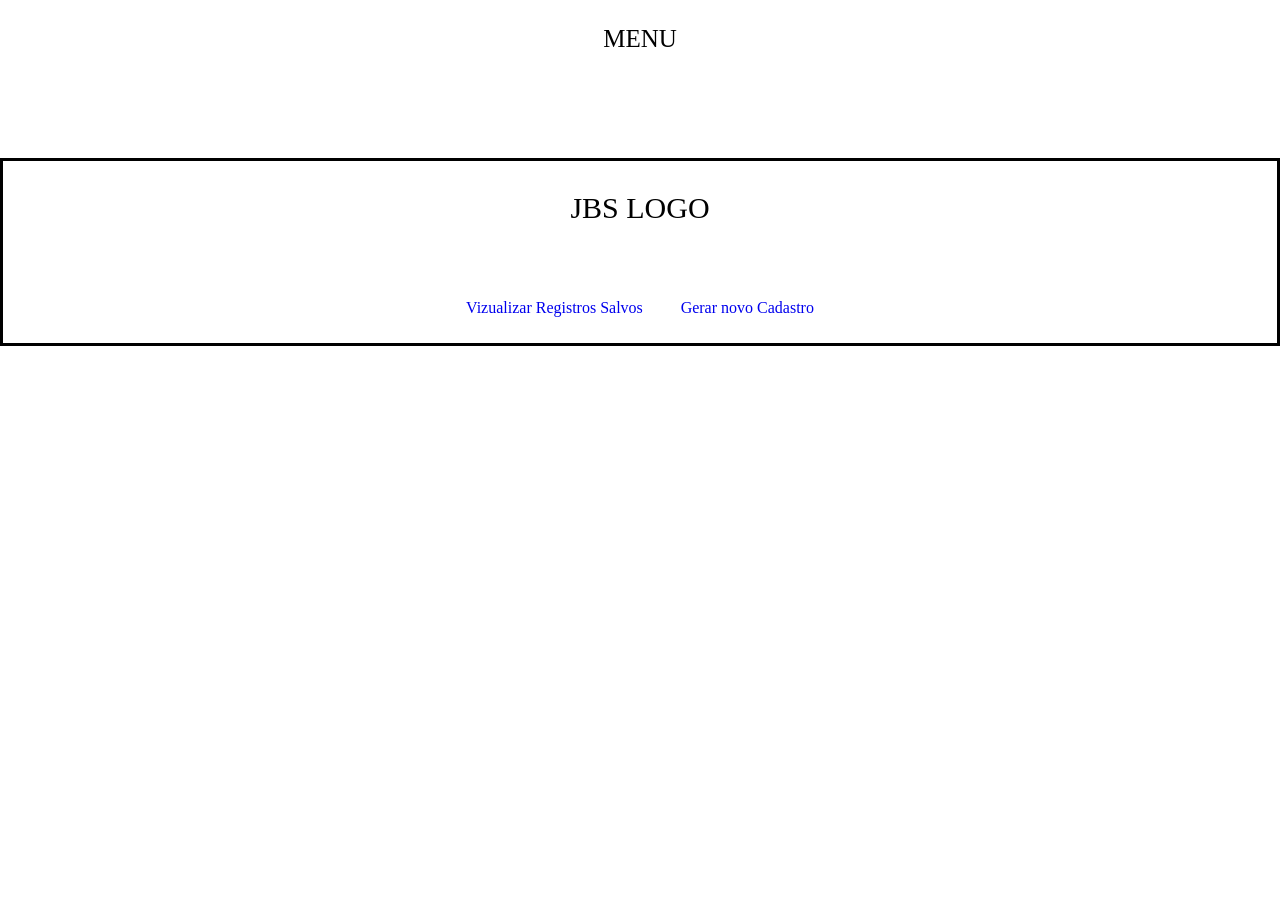
<file: cortador/index.html>
<!DOCTYPE html>
<html lang="pt-br">
<head>
    <meta charset="UTF-8">
    <meta name="viewport" content="width=device-width, initial-scale=1.0">
    <title>Cortador</title>
    <link rel="stylesheet" href="style.css">
</head>
<body>
    <div class="screen">
        <header class="cabecalho"><p>MENU</p></header>
        <div class="sitebody">
            <div class="logoarea">
                <div class="logo"><p>JBS LOGO</p></div>
            </div>
            <div class="buttonsarea">
                <a class="registros" href="paginaregistros.html"><p>Vizualizar Registros Salvos</p></a>
                <a class="cadastro" href="paginacadastro.html"><p>Gerar novo Cadastro</p></a>
            </div>
        </div>
        <footer class="rodape"></footer>
        
    </div>
    
</body>
</html>
</file>
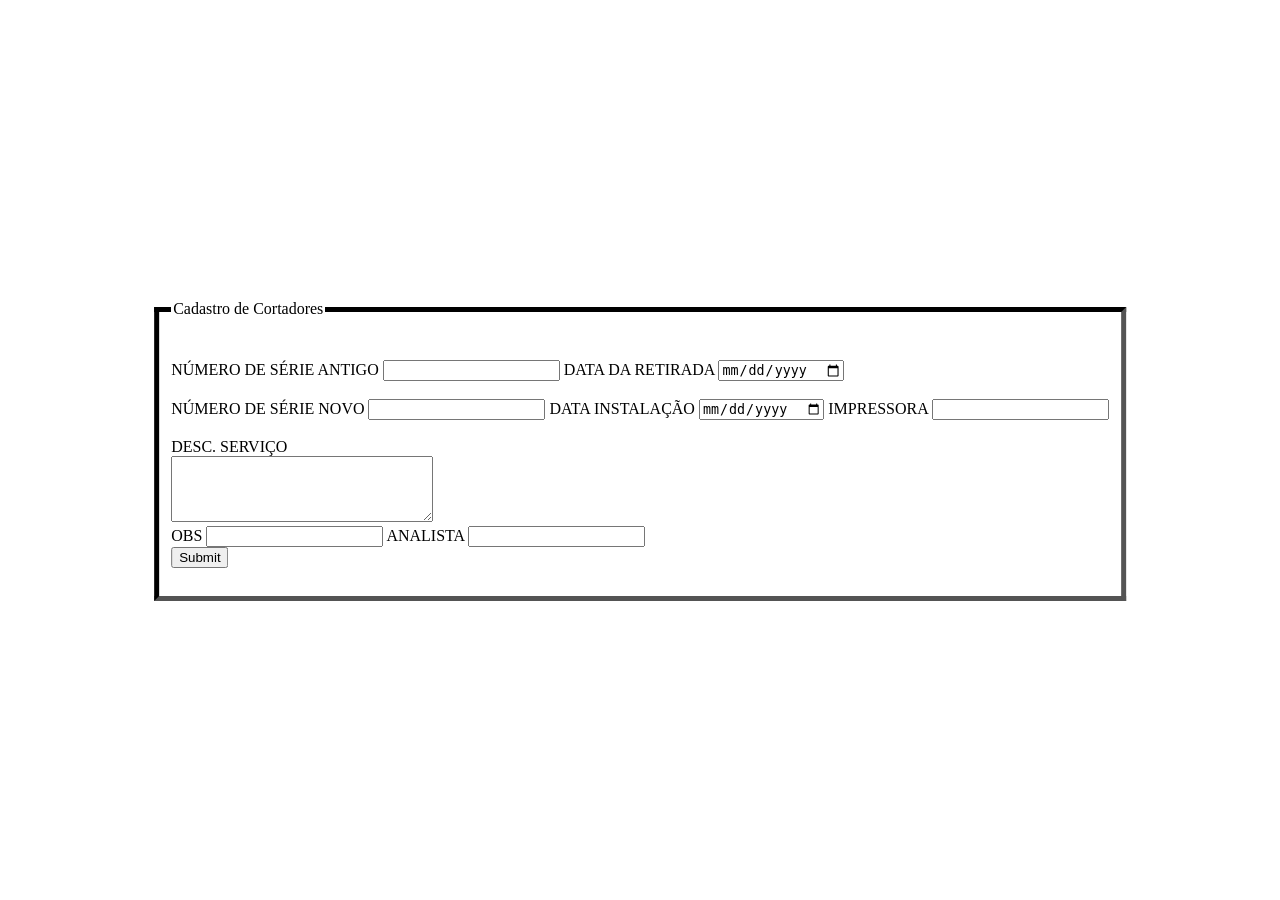
<file: cortador/paginacadastro.html>
<!DOCTYPE html>
<html lang="en">
<head>
    <meta charset="UTF-8">
    <meta name="viewport" content="width=device-width, initial-scale=1.0">
    <title>Cadastro</title>
    <link rel="stylesheet" href="style.css">
</head>
<body>
    <div class="tela">
        <div class="box">
            <form action="">
                <fieldset>
                    <legend>Cadastro de Cortadores</legend>
                    <div class="inputArea">
                        <br><br>
                        <label for="snAntigo" id="snAntigoLabel">NÚMERO DE SÉRIE ANTIGO</label>
                        <input type="text" name="snAntigo", id="snAntigoInput">
                        <label for="datRetirada">DATA DA RETIRADA</label>
                        <input type="date" name="datRetirada", id="dataRetirada">
                        <br>
                        <br>
                        <label for="snNovo">NÚMERO DE SÉRIE NOVO</label>
                        <input type="text" name="snNovo" id="snNovo">
                        <label for="">DATA INSTALAÇÃO</label>
                        <input type="date" name="datInstalacao" id="dataInstalacao">
                        <label for="impressora">IMPRESSORA</label>
                        <input type="text" name ="impressora" id="nomeImp">
                        <br><br>

                        <label for="desc">DESC. SERVIÇO</label>
                        <br>
                        <textarea name="desc" id="descservice" cols="30" rows="4"></textarea>
                        <br>
                        <label for="obs">OBS</label>
                        <input type="text" name="obs" id="obs">
                        <label for="analista">ANALISTA</label>
                        <input type="text" name="analista" id="analistaNome"><br>
                        
                        <input type="submit" name="submit" id="submit">
                        <br><br>
                    </div>
                </fieldset>
            </form>
        </div>
    </div>
</body>
</html>
</file>
<file: cortador/style.css>
body {
    margin: 0;
}
fieldset {
    border: 5px inset black;
    margin-top: -150px;
    width:max-content;
}
legend {
    
}
.box{
    position: absolute;
    top: 50%;
    left: 50%;
    transform: translate(-50%);
}
.cabecalho{
    text-align: center;

}
.cabecalho p {
    font-size: 25px;
}
.logo{

    margin-bottom: 3em;
}
.logo p{
    text-align: center;
    font-size: 30px;
}
.registros{
    text-decoration: none;
    width: max-content;
    height: max-content;
}
.cadastro{
    text-decoration: none;
    margin-left: 1cm;
    height: max-content;
    width: max-content;

}

.screen {
    display: grid;
    grid-template-rows: auto;
    grid-template-areas:
    'cabecalho'
    'sitebody'
    'rodape';
}

.sitebody{
    margin-top: 5em;
    display: grid;
    grid-template-rows: auto;
    grid-template-areas:
    'logoarea'
    'buttonsarea';
    border: 3px, solid;
}

.buttonsarea{
    margin: 10px;
    justify-content: center;
    display: grid;
    grid-auto-columns: auto;
    grid-template-areas:
    'registro cadastro';
}
</file>
